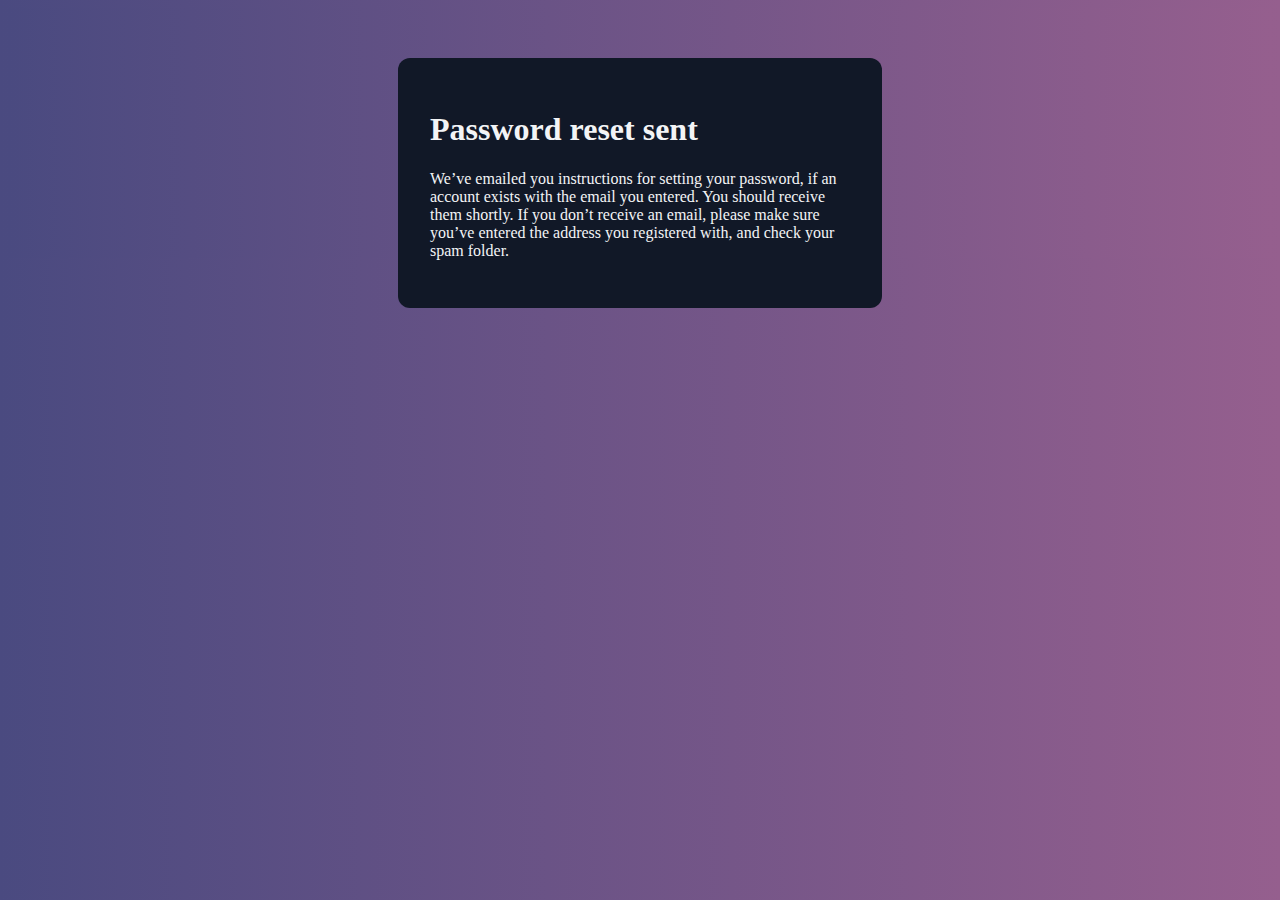
<file: main/templates/auth/password_reset_done.html>
<!DOCTYPE html>
<html lang="en">
<head>
    <meta charset="UTF-8">
    <meta name="viewport" content="width=device-width, initial-scale=1.0">
    <title>Document</title>
    <style>
        /* From Uiverse.io by Yaya12085 */ 
body,html{
    background: linear-gradient(to right,rgb(74, 74, 128),rgb(149, 95, 142));
}
.main{
    height: auto;
    display: flex;
    justify-content: center;
    align-items: center;
}

form{
    position: relative;
    top: 50px;
    width: 420px;
    border-radius: 0.75rem;
    background-color: rgba(17, 24, 39, 1);
    padding: 2rem;
    color: rgba(243, 244, 246, 1);
  }
  
  

  .input-group {
    margin-top: 0.25rem;
    font-size: 0.875rem;
    line-height: 1.25rem;
  }
  
  label {
    display: block;
    color: rgba(156, 163, 175, 1);
    margin-bottom: 4px;
  }
  
  input {
    width: 100%;
    border-radius: 0.375rem;
    border: 1px solid rgba(55, 65, 81, 1);
    outline: 0;
    background-color: rgba(17, 24, 39, 1);
    padding: 0.75rem 1rem;
    color: rgba(243, 244, 246, 1);
  }
  
   input:focus {
    border-color: rgba(167, 139, 250);
  }
  
  
  input[type='submit'] {
    display: block;
    width: 100%;
    background-color: rgba(167, 139, 250, 1);
    padding: 0.75rem;
    text-align: center;
    color: rgba(17, 24, 39, 1);
    border: none;
    border-radius: 0.375rem;
    font-weight: 600;
  }
    </style>
</head>
<body>
 <div class="main">
    <form action="" method="post">
        <h1>Password reset sent </h1>
        <p>We’ve emailed you instructions for setting your password, if an account exists with the email you entered. You should receive them shortly.
    
            If you don’t receive an email, please make sure you’ve entered the address you registered with, and check your spam folder.     
            </p>
    </form>
 </div>
</body>
</html>
</file>
